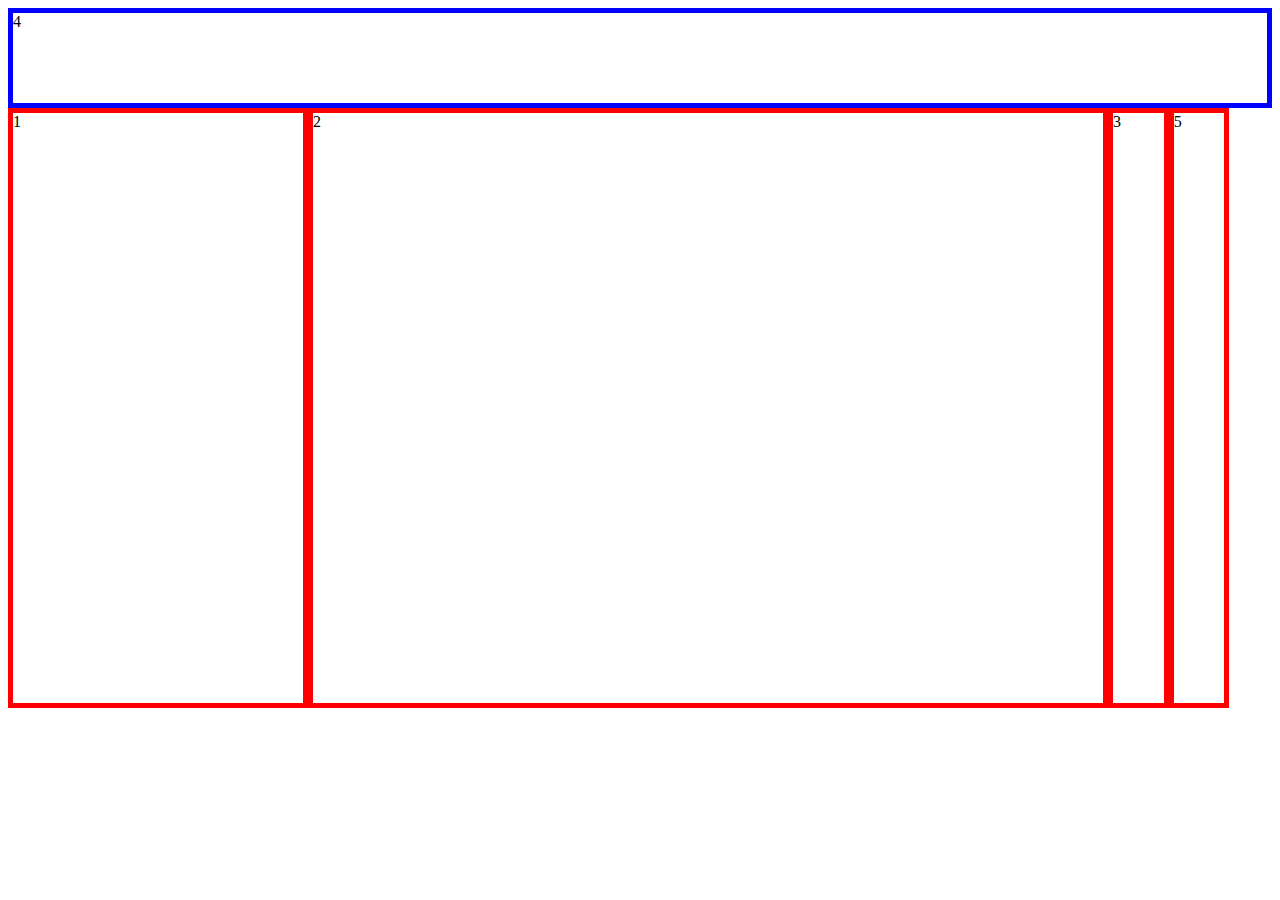
<file: 05-row-column/index.html>
<!DOCTYPE html>
<html lang="en">
<head>
    <meta charset="UTF-8">
    <meta http-equiv="X-UA-Compatible" content="IE=edge">
    <meta name="viewport" content="width=device-width, initial-scale=1.0">
     <link rel="stylesheet" href="./styles.css">
    <title>Grid Column and Rows</title>
</head>
<body>
    <div class="container">
        <div class="item"></div>
        <div class="item"></div>
        <div class="item"></div>
        <div class="item"></div>
        <div class="item"></div>
    </div>
    
</body>
</html>
</file>
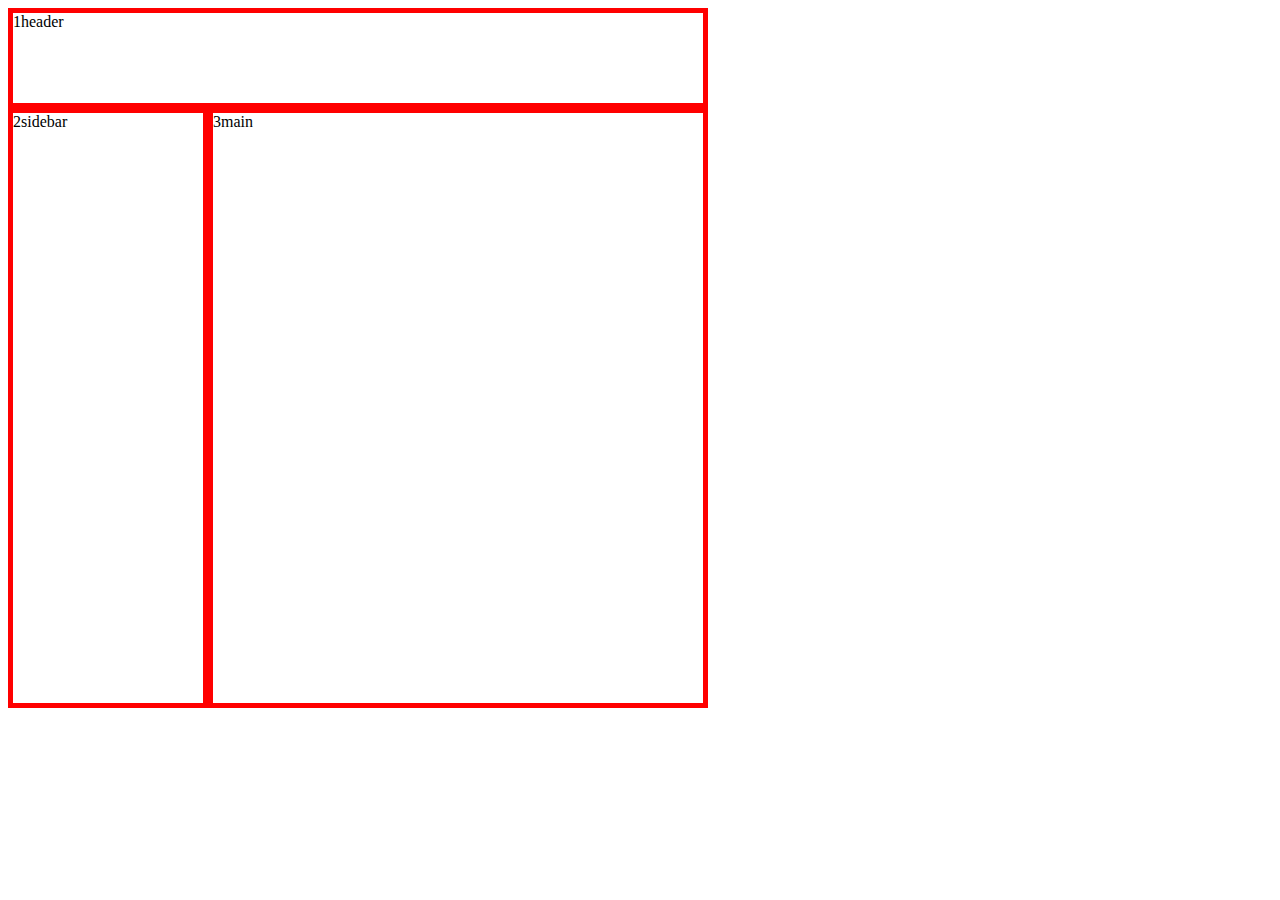
<file: 06-grid-lines/index.html>
<!DOCTYPE html>
<html lang="en">
<head>
    <meta charset="UTF-8">
    <meta http-equiv="X-UA-Compatible" content="IE=edge">
    <meta name="viewport" content="width=device-width, initial-scale=1.0">
     <link rel="stylesheet" href="./styles.css">
    <title>Grid Lines</title>
</head>
<body>
    <div class="container">
        <div class="item">header</div>
        <div class="item">sidebar</div>
        <div class="item">main</div>
    </div>
    
</body>
</html>
</file>
<file: 05-row-column/styles.css>
.container {
    display: grid;
    grid-template-columns: [inline-start] 300px [inline-2] 800px [inline-end];
    grid-template-rows: 100px 600px;
}

.item {
    border: 5px solid red;
    counter-increment: item;
}

.item::before {
    content: counter(item);
}

.item:nth-of-type(4) {
    border-color: blue;
    grid-column-start: 1;
    grid-column-start: inline-start;
    grid-column-end: inline-end;
    grid-column-end: -1;

    grid-row-start: 1;
    grid-column-end: 6;
}
</file>
<file: 06-grid-lines/styles.css>
.container {
    display: grid;
    grid-template-columns: [inline-start] 200px [inline-2] 500px [inline-end];
    grid-template-rows: 100px 600px;
}

.item {
    border: 5px solid red;
    counter-increment: item;
}

.item::before {
    content: counter(item);
}
.item:nth-of-type(4) {
    border-color: blue;
    grid-column-start: 1;
    grid-column-start: inline-start;
    grid-column-end: inline-end;
    grid-column-end: -1;

    grid-row-start: 1;
    grid-row-end: 6;

}

.item:nth-of-type(1) {
    grid-column-start: 1;
    grid-column-end: -1;
}
</file>
